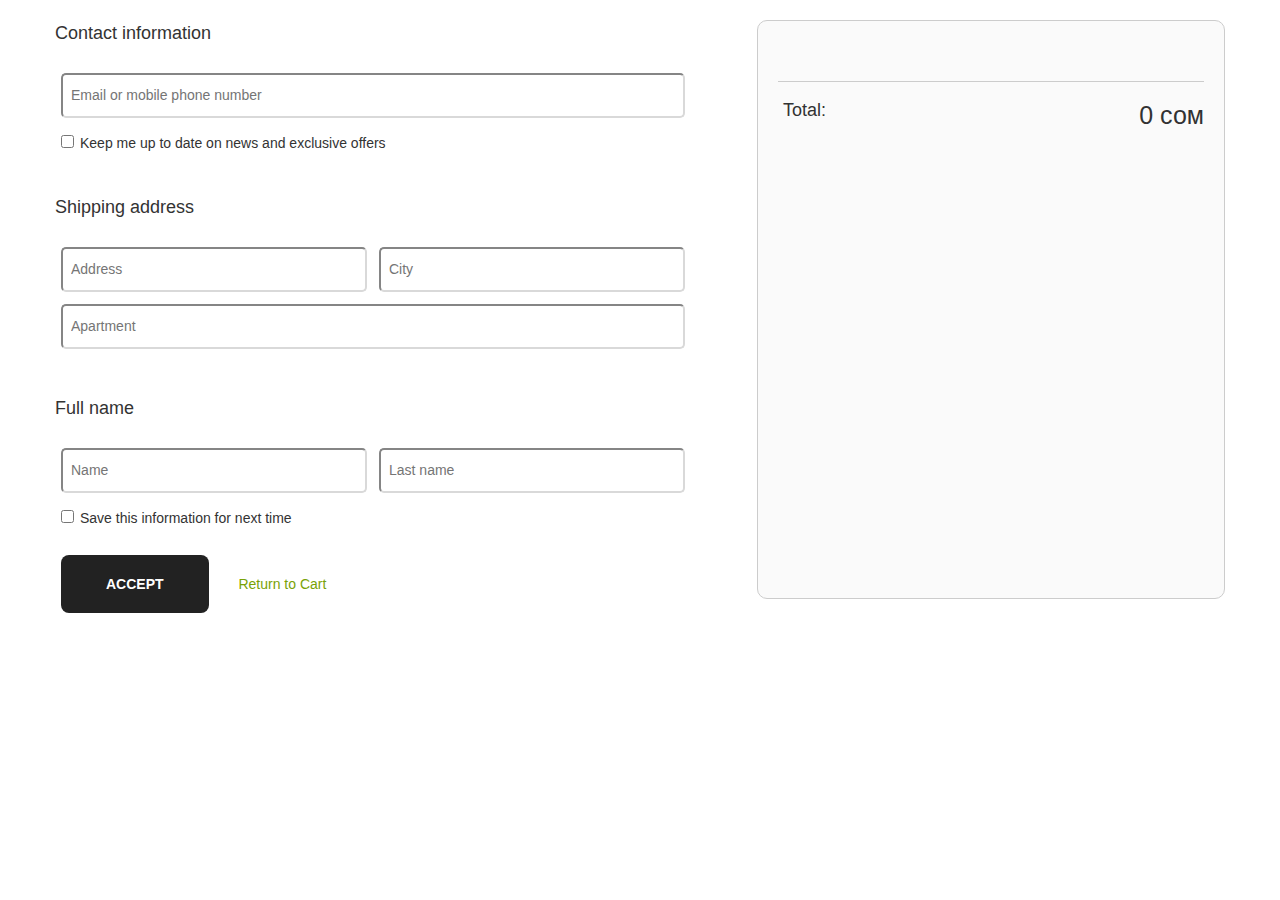
<file: pages/payment.html>
<!DOCTYPE html>
<html lang="en">
	<head>
		<meta charset="UTF-8" />
		<meta http-equiv="X-UA-Compatible" content="IE=edge" />
		<meta name="viewport" content="width=device-width, initial-scale=1.0" />
		<title>Gsone/Payment</title>
		<link rel="stylesheet" href="../assets/css/page/payment.css" />
	</head>
	<body>
		<div class="payment">
			<div class="payment__container container">
				<!-- payment left -->
				<div class="payment__left">
					<!-- form -->
					<form action="" class="payment__form form">
						<!-- content -->
						<div class="form__content">
							<label for="contact-information">Contact information</label>
							<input type="email" id="contact-information" placeholder="Email or mobile phone number" required />
							<div class="form__checkbox">
								<input type="checkbox" id="keepDate" /><label for="keepDate"
									>Keep me up to date on news and exclusive offers</label
								>
							</div>
						</div>
						<!-- content -->
						<div class="form__content">
							<label>Shipping address</label>
							<div class="form__double">
								<input type="text" placeholder="Address" required />
								<input type="text" placeholder="City" required />
							</div>
							<input type="text" placeholder="Apartment" />
						</div>
						<!-- content -->
						<div class="form__content">
							<label>Full name</label>
							<div class="form__double">
								<input type="text" placeholder="Name" required />
								<input type="text" placeholder="Last name" required />
							</div>
							<div class="form__checkbox">
								<input type="checkbox" id="saveInfo" /><label for="saveInfo">Save this information for next time</label>
							</div>
						</div>
						<!-- buttons -->
						<div class="form__bottom">
							<button class="form__button black-button" type="submit">Accept</button>
							<a href="cart.html">Return to Cart</a>
						</div>
					</form>
				</div>

				<!-- payment right -->
				<div class="payment__right payment-sidebar">
					<div class="payment-sidebar__container">
						<!-- table -->
						<table>
							<tbody class="payment-sidebar__items">
								<!-- items -->
							</tbody>
						</table>
						<!-- cost -->
						<div class="payment-sidebar__cost">
							<p>Total:</p>
							<span class="payment-sidebar__cost--total">14</span>
						</div>
					</div>
				</div>
			</div>
		</div>

		<!-- script -->
		<script src="../assets/js/payment.js"></script>
	</body>
</html>
</file>
<file: assets/css/page/payment.css>
@charset "UTF-8";
/* Указываем box sizing */
*,
*::before,
*::after {
  box-sizing: border-box;
}

/* Убираем внутренние отступы */
ul,
ol {
  padding: 0;
}

/* Убираем внешние отступы */
body,
h1,
h2,
h3,
h4,
h5,
h6,
p,
ul,
ol,
li,
figure,
figcaption,
blockquote,
dl,
dd {
  margin: 0;
  text-decoration: none;
  list-style-type: none;
}

html {
  margin: 0 auto;
}

/* Выставляем основные настройки по-умолчанию для body */
body {
  font-size: 14px;
  min-height: 100vh;
  height: 100%;
  scroll-behavior: smooth;
  text-rendering: optimizeSpeed;
  line-height: 1.5;
  font-family: "Rubik", sans-serif;
}

/* Удаляем стандартную стилизацию для всех ul и il, у которых есть атрибут class*/
ul[class],
ol[class] {
  list-style: none;
}

/* Элементы a, у которых нет класса, сбрасываем до дефолтных стилей */
a,
a:not([class]) {
  -webkit-text-decoration-skip: ink;
          text-decoration-skip-ink: auto;
  text-decoration: none;
}

/* Упрощаем работу с изображениями */
img {
  max-width: 100%;
  display: block;
}

/* Указываем понятную периодичность в потоке данных у article*/
article > * + * {
  margin-top: 1em;
}

/* Наследуем шрифты для инпутов и кнопок */
input,
button,
textarea,
select {
  font: inherit;
  outline: none;
}

.ibg {
  background-repeat: no-repeat;
  background-size: cover;
  background-position: center;
}
.ibg > img {
  display: none !important;
}

.wrapper {
  overflow: hidden;
}

.overlay {
  display: none;
  position: fixed;
  z-index: 9998;
  overflow-y: auto;
  width: 100%;
  height: 100%;
  background-color: rgba(0, 0, 0, 0.5);
}

.container {
  width: 100%;
  max-width: 1200px;
  margin: 0 auto;
  padding: 0 15px;
  transition: all 0.3s ease;
}

.counter {
  position: absolute;
  display: block;
  width: 20px;
  height: 20px;
  line-height: 20px;
  text-align: center;
  font-size: 12px;
  background: #89c74a;
  color: #fff;
  border-radius: 50%;
  bottom: -2.5px;
  left: 15px;
}

.label-top {
  position: absolute;
  top: 0;
  left: 0px;
  text-align: center;
  display: block;
  color: #fff;
  width: 45px;
  height: 17px;
  padding: 1.5px 10px;
  border-radius: 30px;
  font-size: 10px;
  line-height: 15px;
}
.label-top:after {
  position: absolute;
  content: "";
  width: 5px;
  height: 5px;
  transform: rotate(45deg);
  bottom: -2.5px;
  left: 12px;
  background-color: inherit;
}
.label-top--red {
  background-color: #e81212;
}
.label-top--blue {
  background-color: #43b5f4;
}
.label-top--green {
  background-color: #79a206;
}

.black-button {
  display: inline-block;
  padding: 22px 45px;
  font-size: 14px;
  font-weight: 700;
  line-height: 14px;
  outline: none;
  border-radius: 30px;
  color: #fff;
  background-color: #222;
  text-transform: uppercase;
  transition: all 0.3s ease;
  cursor: pointer;
}
.black-button--small {
  padding: 12px 25px;
  font-weight: 500;
  text-transform: capitalize;
}
.black-button:hover {
  background-color: #89c74a;
}
@media (max-width: 992px) {
  .black-button {
    padding: 16px 32px;
  }
}
@media (max-width: 480px) {
  .black-button {
    padding: 14px 20px;
  }
}

.inherit-button {
  display: inline-block;
  padding: 22px 45px;
  font-size: 14px;
  font-weight: 700;
  line-height: 14px;
  border-radius: 30px;
  border: 1px solid #222;
  color: #222;
  background-color: inherit;
  text-transform: uppercase;
  transition: all 0.3s ease;
}
.inherit-button:hover {
  color: #fff;
  background-color: #89c74a;
  border-color: #89c74a;
}
@media (max-width: 992px) {
  .inherit-button {
    padding: 10px 20px;
    font-weight: 500;
  }
}

.borderGreen-button {
  display: inline-block;
  font-size: 14px;
  line-height: 14px;
  outline: none;
  transition: all 0.3s ease;
  padding: 14px 20px;
  color: #89c74a;
  border: 1px solid #89c74a;
  border-radius: 30px;
  transition: all 0.3s ease;
}
.borderGreen-button:hover {
  color: #fff;
  background-color: #89c74a;
  border-color: #89c74a;
}
.borderGreen-button span {
  padding-left: 10px;
}
@media (max-width: 480px) {
  .borderGreen-button {
    padding: 10px 18px;
  }
}

.green-button {
  display: inline-block;
  font-size: 14px;
  line-height: 14px;
  outline: none;
  transition: all 0.3s ease;
  padding: 14px 20px;
  color: #fff;
  background: #89c74a;
  border-radius: 30px;
  transition: all 0.3s ease;
}
.green-button--big {
  font-weight: 700;
  text-transform: uppercase;
  padding: 22px 45px;
}
.green-button:hover {
  background: #323232;
}
.green-button span {
  padding-left: 10px;
}
@media (max-width: 480px) {
  .green-button {
    padding: 10px 20px;
    font-weight: 500;
  }
}

/*:::::::::: Margin Top :::::::::: */
.m-t-30 {
  margin-top: 30px;
}

.m-t-40 {
  margin-top: 40px;
}

.m-t-60 {
  margin-top: 60px;
}

.m-t-100 {
  margin-top: 100px;
}

.m-t-120 {
  margin-top: 120px;
}

/*:::::::::: Margin Bottom :::::::::: */
.m-b-30 {
  margin-bottom: 30px;
}

@media (max-width: 768px) {
  .m-t-40 {
    margin-top: 30px;
  }

  .m-t-100 {
    margin-top: 80px;
  }
}
@media (max-width: 480px) {
  .m-t-40 {
    margin-top: 20px;
  }

  .m-t-100 {
    margin-top: 40px;
  }
}
.header__top {
  background: #89c74a;
  color: #fff;
  padding: 10px 0;
}
.header__top-content {
  display: flex;
  justify-content: space-between;
  align-items: center;
}
.header__top-content--left {
  font-size: 16px;
  color: #fff;
}
.header__top-content--right {
  display: flex;
}
@media (max-width: 992px) {
  .header__top {
    display: none;
  }
}
.header__scroll.scroll {
  width: 100%;
  position: fixed;
  top: 0;
  padding: 5px 0;
  background-color: rgba(255, 255, 255, 0.9);
  box-shadow: 0px 9px 10px -6px rgba(0, 0, 0, 0.2);
  z-index: 9997;
  transition: all 0.3s ease;
}
.header__scroll.scroll .header__center-content--nav {
  margin-top: 5px;
}
.header__center {
  padding: 10px 0;
  transition: all 0.3s ease;
}
.header__center-content {
  display: flex;
  justify-content: space-between;
  align-items: center;
}
.header__center-content--logo {
  width: 155px;
  transition: all 0.3s ease;
}
.header__center-content--logo img {
  width: 100%;
  height: auto;
}
.header__bottom {
  padding: 30px 0;
}
.header__bottom-content {
  display: flex;
  justify-content: space-between;
  align-items: center;
}
@media (max-width: 992px) {
  .header__bottom-content {
    flex-wrap: wrap;
  }
}
.header__bottom-phone {
  flex-grow: 1;
  padding: 0 12px;
}
.header__bottom-phone p {
  font-size: 16px;
  text-align: right;
  color: #323232;
}
@media (max-width: 992px) {
  .header__bottom-phone {
    display: none;
  }
}

.user-set {
  display: flex;
}
.user-set__lang {
  position: relative;
  margin-right: 40px;
}
.user-set__currency {
  position: relative;
}
.user-set__button {
  display: flex;
  align-items: center;
  font-size: 16px;
  border: none;
  outline: none;
  background-color: inherit;
  padding: 0;
  margin: 0;
  color: #fff;
  cursor: pointer;
}
@media (max-width: 992px) {
  .user-set__button {
    font-size: 12px;
  }
}
.user-set__button i {
  margin-left: 10px;
  color: #fff;
}
.user-set__dropDown {
  display: none;
  position: absolute;
  width: 100%;
  top: calc(100% + 10px);
  will-change: transform;
  background: #fff;
  min-width: 150px;
  overflow: hidden;
  padding: 0 20px;
  z-index: 999;
  border-radius: 0.25rem;
  border: 1px solid rgba(0, 0, 0, 0.15);
  border-bottom: 2px solid #89c74a;
  box-shadow: 0px 2px 13.95px 1.05px rgba(0, 0, 0, 0.05);
}
.user-set__dropDown li {
  display: block;
  border-bottom: 1px solid #e5e5e5;
  transition: all 0.3s ease;
  margin-right: 0;
}
.user-set__dropDown li:last-child {
  border-bottom: none;
}
.user-set__dropDown li a {
  display: block;
  padding: 10px 0;
  color: #323232 !important;
  line-height: 25px;
  font-size: 13px;
  text-decoration: none;
}

.nav__links {
  display: flex;
  justify-content: space-between;
  align-items: center;
}
.nav__link {
  position: relative;
  padding-right: 20px;
}
.nav__link:hover .hidden-menu {
  visibility: visible;
  opacity: 1;
  transition: all 0.3s linear;
  margin-top: 0;
  pointer-events: auto;
}
.nav__link > a {
  height: 60px;
  line-height: 60px;
  text-decoration: none !important;
  text-transform: uppercase;
  font-weight: 600;
  display: flex;
  align-items: center;
  position: relative;
  color: #323232;
  transition: all 0.3s ease;
}
.nav__link > a:after {
  position: absolute;
  content: "";
  bottom: 15px;
  left: auto;
  right: 0;
  width: 0%;
  height: 2px;
  background-color: #89c74a;
  transition: all 0.3s ease;
}
.nav__link > a:hover {
  color: #89c74a;
}
.nav__link > a:hover:after {
  left: 0;
  width: 100%;
}
@media (max-width: 992px) {
  .nav {
    display: none;
  }
}

.nav-mobile__items {
  padding: 15px 0;
}
.nav-mobile__list {
  position: relative;
  padding: 5px 5px;
}
.nav-mobile__list a {
  display: block;
  color: #222;
  text-decoration: none;
  transition: all 0.3s ease;
}
.nav-mobile__list a:hover {
  padding-left: 5px;
  color: #89c74a !important;
}

.header-action__icons {
  display: flex;
}
.header-action__icon {
  position: relative;
  margin-right: 30px;
}
.header-action__icon:last-child {
  margin-right: 0;
}
.header-action__icon svg {
  width: 22px;
  height: 22px;
  stroke-width: 2px;
}
.header-action__burger {
  display: none;
  margin-top: 3px;
  cursor: pointer;
}
@media (max-width: 992px) {
  .header-action__burger {
    display: block;
  }
}

.categories-header {
  width: 25%;
  padding: 0 12px;
}
@media (max-width: 992px) {
  .categories-header {
    width: 100%;
    padding: 0;
  }
}
.categories-header__content {
  position: relative;
  width: 100%;
}
.categories-header__title {
  display: flex;
  margin: 0;
  padding: 15px 20px;
  font-size: 15px;
  font-weight: 500;
  line-height: normal;
  text-transform: uppercase;
  color: #fff;
  background: #89c74a;
  cursor: pointer;
}
.categories-header__title svg {
  width: 16px;
  height: 16px;
  margin-right: 10px;
  line-height: 22px;
  fill: #fff;
}
.categories-header__hidden {
  position: absolute;
  display: none;
  width: 100%;
  background: #fff;
  border: 1px solid #eaeaea;
  top: 100%;
  left: 0;
  display: none;
  z-index: 999;
}
.categories-header__item {
  width: 100%;
  padding: 7px 20px;
  overflow: hidden;
}
.categories-header__item a {
  line-height: 24px;
  color: #323232;
  transition: all 0.3s ease;
}
.categories-header__item a:hover {
  color: #89c74a;
}

.search-header {
  width: 55%;
  padding: 0 12px;
}
.search-header__content {
  position: relative;
  width: 100%;
  border: 1px solid #ebebeb;
}
.search-header__input {
  width: 100%;
  padding: 10px 60px 10px 20px;
  font-size: 16px;
  border: none;
}
.search-header__btn {
  position: absolute;
  right: 0;
  width: 45px;
  height: 100%;
  margin: 0;
  padding: 0;
  border: none;
  background-color: inherit;
  cursor: pointer;
}
.search-header__btn:hover svg {
  fill: #89c74a;
}
.search-header__btn svg {
  width: 16px;
  height: 16px;
  transition: all 0.3s ease;
}

.hidden-menu {
  position: absolute;
  top: 100%;
  left: 50%;
  width: 255px;
  margin: 10px 0 0;
  background: #fff;
  text-transform: uppercase;
  transform: translateX(-15%);
  opacity: 0;
  transition: all 0.3s linear;
  border-bottom: 2px solid #89c74a;
  box-shadow: -2px 2px 81px -27px rgba(0, 0, 0, 0.3);
  z-index: 10;
  pointer-events: none;
}
.hidden-menu--big {
  padding: 30px;
  width: 850px;
}
.hidden-menu__content {
  display: flex;
  justify-content: space-between;
}
.hidden-menu__banner {
  display: block;
  margin: 30px 0 0;
}
.hidden-menu__column {
  margin-right: 20px;
}
.hidden-menu__title {
  display: block;
  font-weight: 600;
}
.hidden-menu__list {
  padding: 17px 0 0 0;
}
.hidden-menu__link {
  position: relative;
  display: inline-block;
  font-size: 14px;
  transition: all 0.3s ease;
  text-transform: capitalize;
  color: #323232;
}
.hidden-menu__link:hover {
  color: #89c74a;
  padding-left: 5px;
}
.hidden-menu__text {
  color: #323232;
  font-size: 12px;
  line-height: 18px;
}
.hidden-menu__img {
  width: 100%;
  height: auto;
}
.hidden-menu__dropDown {
  width: 100%;
  padding: 20px 0;
  white-space: nowrap;
}
.hidden-menu__dropDown li {
  position: relative;
  padding: 17px 30px 0 30px;
}
.hidden-menu__dropDown li:hover .hidden-menu__dropDown--submenu {
  visibility: visible;
  opacity: 1;
  transform: rotateX(0deg);
  transition: all 0.3s linear;
}
.hidden-menu__dropDown li:first-child {
  padding: 0 30px;
}
.hidden-menu__dropDown li a {
  display: flex;
  justify-content: space-between;
  text-decoration: none !important;
  width: 100%;
  color: #323232;
  transition: all 0.3s ease;
  position: relative;
  text-transform: capitalize;
}
.hidden-menu__dropDown li a:hover {
  padding-left: 5px;
  color: #89c74a;
}
.hidden-menu__dropDown--submenu {
  position: absolute;
  top: 0;
  left: -100%;
  width: 255px;
  background: #fff;
  z-index: 999;
  visibility: hidden;
  opacity: 0;
  border-bottom: 2px solid #89c74a;
  transform-origin: 0% 0%;
  transform: rotateX(-90deg);
  transition: all 0s linear;
  padding: 10px 0;
  text-transform: uppercase;
  font-size: 14px;
  box-shadow: -2px 2px 81px -27px rgba(0, 0, 0, 0.3);
}

.offcanvas {
  display: block;
  position: fixed;
  top: 0;
  height: 100vh;
  font-size: 16px;
  font-weight: 400;
  overflow: auto;
  box-shadow: none;
  background: #fff;
  transition: all 0.5s ease 0s;
  z-index: 999999;
}
.offcanvas--mobile-menu {
  left: 0;
  width: 300px;
  padding: 30px;
  transform: translateX(-100%);
}
.offcanvas--mobile-menu ul,
.offcanvas--mobile-menu li,
.offcanvas--mobile-menu a,
.offcanvas--mobile-menu div,
.offcanvas--mobile-menu button,
.offcanvas--mobile-menu i {
  color: #323232 !important;
}
.offcanvas--mobile-menu svg {
  fill: #323232;
}
.offcanvas--cart {
  right: 0;
  padding: 30px 10px 30px 30px;
  width: 100%;
  width: 400px;
  transform: translateX(100%);
}
@media (max-width: 480px) {
  .offcanvas--cart {
    width: 100%;
    min-width: 300px;
  }
}
.offcanvas--cart::-webkit-scrollbar {
  width: 0px;
  background: transparent;
}
.offcanvas.active {
  transform: translateX(0%) !important;
}
.offcanvas__top {
  width: 100%;
  margin: 10px 0 30px 0;
}
.offcanvas__close {
  position: relative;
  width: 20px;
  height: 20px;
  margin-left: auto;
  cursor: pointer;
}
.offcanvas__close span {
  position: absolute;
  width: 100%;
  height: 2px;
  background-color: #222;
  transition: all 0.3s ease;
}
.offcanvas__close span:first-child {
  transform: rotate(45deg);
}
.offcanvas__close span:last-child {
  transform: rotate(-45deg);
}
.offcanvas__close:hover span {
  background-color: #89c74a;
}
.offcanvas__inner {
  display: flex;
  flex-direction: column;
}
.offcanvas__action {
  display: flex;
  justify-content: center;
}
.offcanvas__search {
  width: 100%;
  margin: 15px 0;
}
.offcanvas__bottom {
  padding: 25px 0;
}
.offcanvas__checkpoint {
  display: flex;
  justify-content: space-between;
  margin-top: 10px;
  font-size: 16px;
  font-weight: 500;
}
.offcanvas__checkpoint span {
  color: #7e7e7e;
}
.offcanvas__cart-button {
  width: 100%;
  color: #fff;
  border: none;
}

.added-item {
  height: 330px;
  overflow: hidden;
  overflow-y: scroll;
  border-top: 1px solid #ebebeb;
  border-bottom: 2px solid #ebebeb;
}
.added-item::-webkit-scrollbar {
  width: 10px;
}
.added-item::-webkit-scrollbar-track {
  box-shadow: 5px 5px 5px -5px rgba(34, 60, 80, 0.2) inset;
  background-color: #f9f9fd;
  border-radius: 10px;
}
.added-item::-webkit-scrollbar-thumb {
  border-radius: 10px;
  background: linear-gradient(180deg, #89c74a, #79a206);
}
.added-item__list {
  display: flex;
  align-items: center;
  justify-content: center;
  font-size: 14px;
  padding: 10px 10px 10px 0;
  margin-bottom: 10px;
  border-bottom: 1px solid #ebebeb;
  border-top: 1px solid #ebebeb;
}
.added-item__content {
  display: flex;
  width: 100%;
}
.added-item__img img {
  height: 120px;
  width: 140px;
  object-fit: cover;
}
.added-item__detail {
  margin: 0 10px;
}
.added-item__link {
  display: block;
  font-size: 14px;
  color: #323232;
  cursor: pointer;
}
.added-item__price {
  display: block;
  color: #222;
  font-weight: 600;
  font-size: 16px;
  margin: 5px 0;
}
.added-item__info {
  display: block;
  font-size: 12px;
  color: #7e7e7e;
}
.added-item__dismiss {
  border: none;
  outline: none;
  background: none;
  padding: 0;
  cursor: pointer;
}
.added-item__dismiss i {
  font-size: 14px;
  color: #7e7e7e;
}
.added-item__empty-cart {
  width: 100%;
  height: 100%;
  display: flex;
  flex-direction: column;
  justify-content: center;
  text-align: center;
}
.added-item__empty-cart img {
  width: 60px;
  height: 60px;
  margin: 0 auto;
}

.card {
  border: 1px solid #e1e1e1;
}
.card:hover .card__action {
  opacity: 1;
  bottom: 10px;
}
.card__top {
  position: relative;
}
.card__img {
  max-width: 100%;
  height: 260px;
  object-fit: contain;
  margin: 0 0 20px 0;
}
.card__label {
  position: absolute;
  top: 10px;
  left: 10px;
  padding: 0 14px;
  font-size: 14px;
  color: #fff;
  border-radius: 30px;
  font-weight: 300;
  z-index: 10;
}
.card__label--green {
  background: #89c74a;
}
.card__label--black {
  background: #222;
}
.card__label--red {
  background: #e81212;
}
.card__action {
  position: absolute;
  width: 100%;
  bottom: 0;
  text-align: center;
  opacity: 0;
  transition: all 0.3s ease-out;
}
.card__action--list {
  display: inline-block;
  width: auto;
  position: relative;
  opacity: 1;
  margin: 5px 0 0 30px;
}
.card__action li {
  position: relative;
  display: inline-block;
  margin-right: 6px;
}
.card__action li a {
  line-height: 42px;
  width: 40px;
  text-align: center;
  font-size: 18px;
  display: inline-block;
  background: #89c74a;
  border-radius: 50%;
  height: 40px;
  color: #fff;
}
.card__action li img {
  margin: 10px 10px;
  width: 20px !important;
  height: 20px;
}
.card__bottom {
  display: flex;
  flex-direction: column;
  align-items: center;
  padding: 20px 0;
}
.card__description {
  font-size: 14px;
  line-height: 18px;
  color: #000;
  margin: 0 0 10px 0;
  transition: all 0.3s ease;
}
.card__description:hover {
  color: #89c74a;
}
.card__price {
  display: flex;
  align-items: center;
}
.card__price--current {
  font-size: 16px;
  font-weight: 600;
  color: #89c74a;
}
.card__price--old {
  padding-left: 5px;
  color: #666;
}
.card__text {
  display: none;
  margin: 15px 0;
  font-size: 14px;
}
.card__list-action {
  display: none;
  position: relative;
  margin-top: 30px;
}
@media (max-width: 768px) {
  .card__list-action {
    margin-top: 10px;
  }
}
.card--list {
  position: relative;
  display: flex;
  border: 1px solid #e1e1e1;
  margin-top: 20px;
}
@media (max-width: 768px) {
  .card--list {
    flex-direction: column;
  }
}
.card--list:first-child {
  margin-top: 0;
}
.card--list .card__top {
  position: static;
  width: 33.333%;
}
@media (max-width: 768px) {
  .card--list .card__top {
    width: 100%;
  }
}
.card--list .card__img {
  width: 100%;
  height: auto;
  margin: 0;
}
@media (max-width: 768px) {
  .card--list .card__img {
    width: 100%;
  }
}
.card--list .card__bottom {
  display: flex;
  flex-direction: column;
  align-items: flex-start;
  width: 66.66666%;
  padding: 25px;
}
@media (max-width: 768px) {
  .card--list .card__bottom {
    width: 100%;
    padding: 15px;
  }
}
.card--list .card__description {
  font-size: 20px;
  line-height: 18px;
  color: #000;
  margin: 0 0 10px 0;
  transition: all 0.3s ease;
}
.card--list .card__description:hover {
  color: #89c74a;
}
.card--list .card__price {
  display: flex;
  align-items: center;
}
.card--list .card__price--current {
  font-size: 16px;
  font-weight: 600;
  color: #89c74a;
}
.card--list .card__price--old {
  padding-left: 5px;
  color: #666;
}
.card--list .card__text {
  display: inline-block;
}
.card--list .card__list-action {
  display: flex;
  align-items: center;
}

.news-card__img {
  width: 100%;
  max-height: 230px;
}
.news-card__img img {
  width: 100%;
  height: 100%;
}
.news-card__desc {
  margin: 30px 0 0;
}
.news-card__title {
  font-size: 18px;
  line-height: 20px;
  color: #323232;
  text-transform: capitalize;
  display: block;
  margin-bottom: 5px;
  text-decoration: none !important;
  transition: all 0.3s ease;
}
.news-card__subtitle {
  font-size: 13px;
}
.news-card__subtitle--link {
  color: #89c74a;
}
.news-card__text {
  font-size: 14px;
  line-height: 18px;
  color: #000;
  margin: 20px 0 15px 0;
  transition: all 0.3s ease;
}

.product__content {
  display: flex;
  align-items: center;
  justify-content: space-between;
  flex-wrap: wrap;
}
.product__content--border {
  padding-bottom: 20px;
  border-bottom: 1px solid #ebebeb;
}
.product__title {
  font-size: 36px;
  line-height: 36px;
  color: #222;
  font-weight: 400;
  text-transform: capitalize;
}
@media (max-width: 480px) {
  .product__title {
    font-size: 25px;
    line-height: 35px;
    margin-bottom: 10px;
  }
}
.product__category {
  overflow: hidden;
  border-left: 1px solid #ebebeb;
  border-top: 1px solid #ebebeb;
}
.product__category--item {
  width: 20%;
  display: flex;
  align-items: center;
  padding: 7px 10px;
  background: #fff;
  border-bottom: 1px solid #ebebeb;
  border-right: 1px solid #ebebeb;
  transition: 0.5s;
  position: relative;
  overflow: hidden;
  justify-content: space-between;
  min-height: 120px;
}
@media (max-width: 992px) {
  .product__category--item {
    width: 50%;
  }
}
@media (max-width: 480px) {
  .product__category--item {
    width: 100%;
  }
}
.product__category--item:hover {
  z-index: 2;
  box-shadow: 0px 0px 30px 0px rgba(0, 0, 0, 0.15);
}
.product__category--left {
  display: flex;
  flex-direction: column;
  padding: 10px;
  width: 60%;
}
.product__category--left a {
  display: block;
  font-size: 14px;
  font-weight: 500;
  line-height: 18px;
  color: #000;
  margin-bottom: 9px;
  transition: all 0.3s ease;
}
.product__category--left a:hover {
  color: #89c74a;
}
.product__category--img {
  width: 40%;
}
.product__banner {
  width: 100%;
  height: auto;
}
.product__sort {
  margin: 40px 0;
}
.product__card {
  width: calc(33.3333333% - 24px);
  margin: 12px;
}
.product__card--list {
  width: 100%;
}
@media (max-width: 992px) {
  .product__card {
    width: calc(50% - 24px);
  }
}
@media (max-width: 480px) {
  .product__card {
    width: calc(100% - 24px);
  }
}

.footer__top {
  display: flex;
  justify-content: space-between;
  padding: 80px 0;
  border-top: 1px solid #ebebeb;
  border-bottom: 1px solid #ebebeb;
}
@media (max-width: 768px) {
  .footer__top {
    flex-wrap: wrap;
    padding: 40px 0;
  }
}
.footer__about {
  width: 30%;
  display: flex;
  flex-direction: column;
  padding: 0 12px;
}
@media (max-width: 768px) {
  .footer__about {
    width: 100%;
    margin-bottom: 30px;
  }
}
.footer__logo {
  width: 100%;
  margin-bottom: 30px;
}
.footer__logo img {
  width: 100%;
  max-width: 150px;
}
.footer__address--item {
  margin-bottom: 16px;
}
.footer__address--item:last-child {
  margin: 0;
}
.footer__socials {
  display: flex;
  justify-content: flex-start;
  margin: 15px 0 0 !important;
}
.footer__socials--item {
  display: block;
  width: 45px;
  height: 45px;
  margin-right: 15px;
  border-radius: 50%;
  text-align: center;
  line-height: 45px;
  transition: all 0.3s ease;
  color: #666;
  background: #eef0f1;
  cursor: pointer;
}
.footer__socials--item:hover {
  background-color: #89c74a;
}
.footer__socials--item:hover i {
  color: #fff;
}
.footer__menu {
  width: 17.5%;
  padding: 0 12px;
}
@media (max-width: 768px) {
  .footer__menu {
    width: 25%;
  }
}
@media (max-width: 640px) {
  .footer__menu {
    width: 50%;
    margin-bottom: 30px;
  }
  .footer__menu:nth-last-of-type(-n + 2) {
    margin-bottom: 0;
  }
}
@media (max-width: 480px) {
  .footer__menu {
    width: 100%;
  }
}
.footer__title {
  font-size: 14px;
  margin-bottom: 20px;
  font-weight: 500;
  text-transform: uppercase;
}
@media (max-width: 480px) {
  .footer__title {
    margin-bottom: 10px;
  }
}
.footer__list {
  margin-bottom: 12px;
}
@media (max-width: 480px) {
  .footer__list {
    margin-bottom: 8px;
  }
}
.footer__link {
  display: block;
  color: #666;
  font-size: 14px;
  text-decoration: none !important;
  transition: all 0.3s ease;
}
.footer__link:hover {
  color: #89c74a;
  padding-left: 10px;
}
.footer__bottom {
  display: flex;
  justify-content: space-between;
  align-items: center;
  padding: 40px 0;
}
@media (max-width: 768px) {
  .footer__bottom {
    padding: 20px 0;
    flex-wrap: wrap;
    justify-content: center;
  }
}
.footer__copyRight {
  color: #323232;
}
@media (max-width: 768px) {
  .footer__copyRight {
    margin-bottom: 10px;
  }
}
.footer__copyRight a {
  color: #89c74a;
  transition: all 0.2s ease;
}
.footer__copyRight a:hover {
  text-decoration: underline;
}
.footer__payment {
  width: 50%;
}
.footer__payment img {
  margin: 0 0 0 auto;
}
@media (max-width: 768px) {
  .footer__payment {
    width: 100%;
  }
  .footer__payment img {
    margin: 0 auto;
  }
}

.payment__container {
  display: flex;
  justify-content: space-between;
  position: relative;
}
@media (max-width: 768px) {
  .payment__container {
    flex-wrap: wrap;
    flex: 0 0 100%;
  }
}
.payment__left {
  width: 60%;
  padding: 20px 66px 0 0;
}
@media (max-width: 768px) {
  .payment__left {
    width: 100%;
    padding: 20px;
  }
}
@media (max-width: 480px) {
  .payment__left {
    width: 100%;
    padding: 20px 0;
  }
}
.payment__right {
  width: 40%;
  margin: 20px 0;
  border: 1px solid #ccc;
  border-radius: 10px;
  background-color: #fafafa;
}
@media (max-width: 768px) {
  .payment__right {
    width: 100%;
  }
}

.payment-sidebar__container {
  padding: 40px 20px;
}
.payment-sidebar__items {
  color: #323232;
}
.payment-sidebar__item {
  display: table-row;
  vertical-align: inherit;
  border-color: inherit;
}
.payment-sidebar__img {
  position: relative;
  width: 15%;
  height: 70px;
}
.payment-sidebar__img img {
  border-radius: 8px;
}
.payment-sidebar__name {
  text-align: left;
  width: 60%;
  padding-left: 15px;
}
.payment-sidebar__price {
  width: 25%;
  text-align: right;
}
.payment-sidebar__price span {
  font-size: 16px;
}
.payment-sidebar__quantity {
  font-size: 12px;
  font-weight: 500;
  line-height: 20px;
  white-space: nowrap;
  text-align: center;
  border-radius: 1.75em;
  background-color: rgba(114, 114, 114, 0.9);
  color: #fff;
  box-sizing: border-box;
  min-width: 20px;
  height: 20px;
  padding: 0 0.5833333333em;
  position: absolute;
  right: -5px;
  top: 0;
  z-index: 3;
}
.payment-sidebar__cost {
  display: flex;
  justify-content: space-between;
  margin-top: 20px;
  padding-top: 15px;
  color: #323232;
  border-top: 1px solid #ccc;
}
.payment-sidebar__cost--total {
  font-size: 25px !important;
}
.payment-sidebar__cost p {
  font-size: 18px;
  padding-left: 5px;
}

.form__content {
  display: flex;
  flex-direction: column;
  padding-top: 40px;
}
.form__content:first-child {
  padding-top: 0;
}
.form__content label {
  margin-bottom: 20px;
  color: #333333;
  font-size: 18px;
}
.form__content input {
  padding: 10px 8px;
  margin: 6px;
  background-color: white;
  color: #333333;
  border-color: #d9d9d9;
  border-radius: 5px;
}
.form__checkbox {
  margin-top: 5px;
}
.form__checkbox label {
  font-size: 14px;
  cursor: pointer;
}
.form__checkbox input {
  cursor: pointer;
}
.form__double {
  display: flex;
  justify-content: space-between;
}
.form__double input {
  width: 50%;
  margin: 6px;
}
@media (max-width: 768px) {
  .form__double {
    flex-wrap: wrap;
  }
  .form__double input {
    width: 100%;
  }
}
.form__bottom {
  margin-top: 20px;
}
@media (max-width: 480px) {
  .form__bottom {
    display: flex;
    flex-direction: column;
    align-items: center;
  }
}
.form__bottom a {
  color: #79a206;
  margin-left: 20px;
  transition: 0.3s all;
}
@media (max-width: 480px) {
  .form__bottom a {
    margin: 10px 0 0;
  }
}
.form__bottom a:hover {
  color: #89c74a;
}
.form__button {
  border: none;
  border-radius: 8px;
  margin: 6px;
}
</file>
